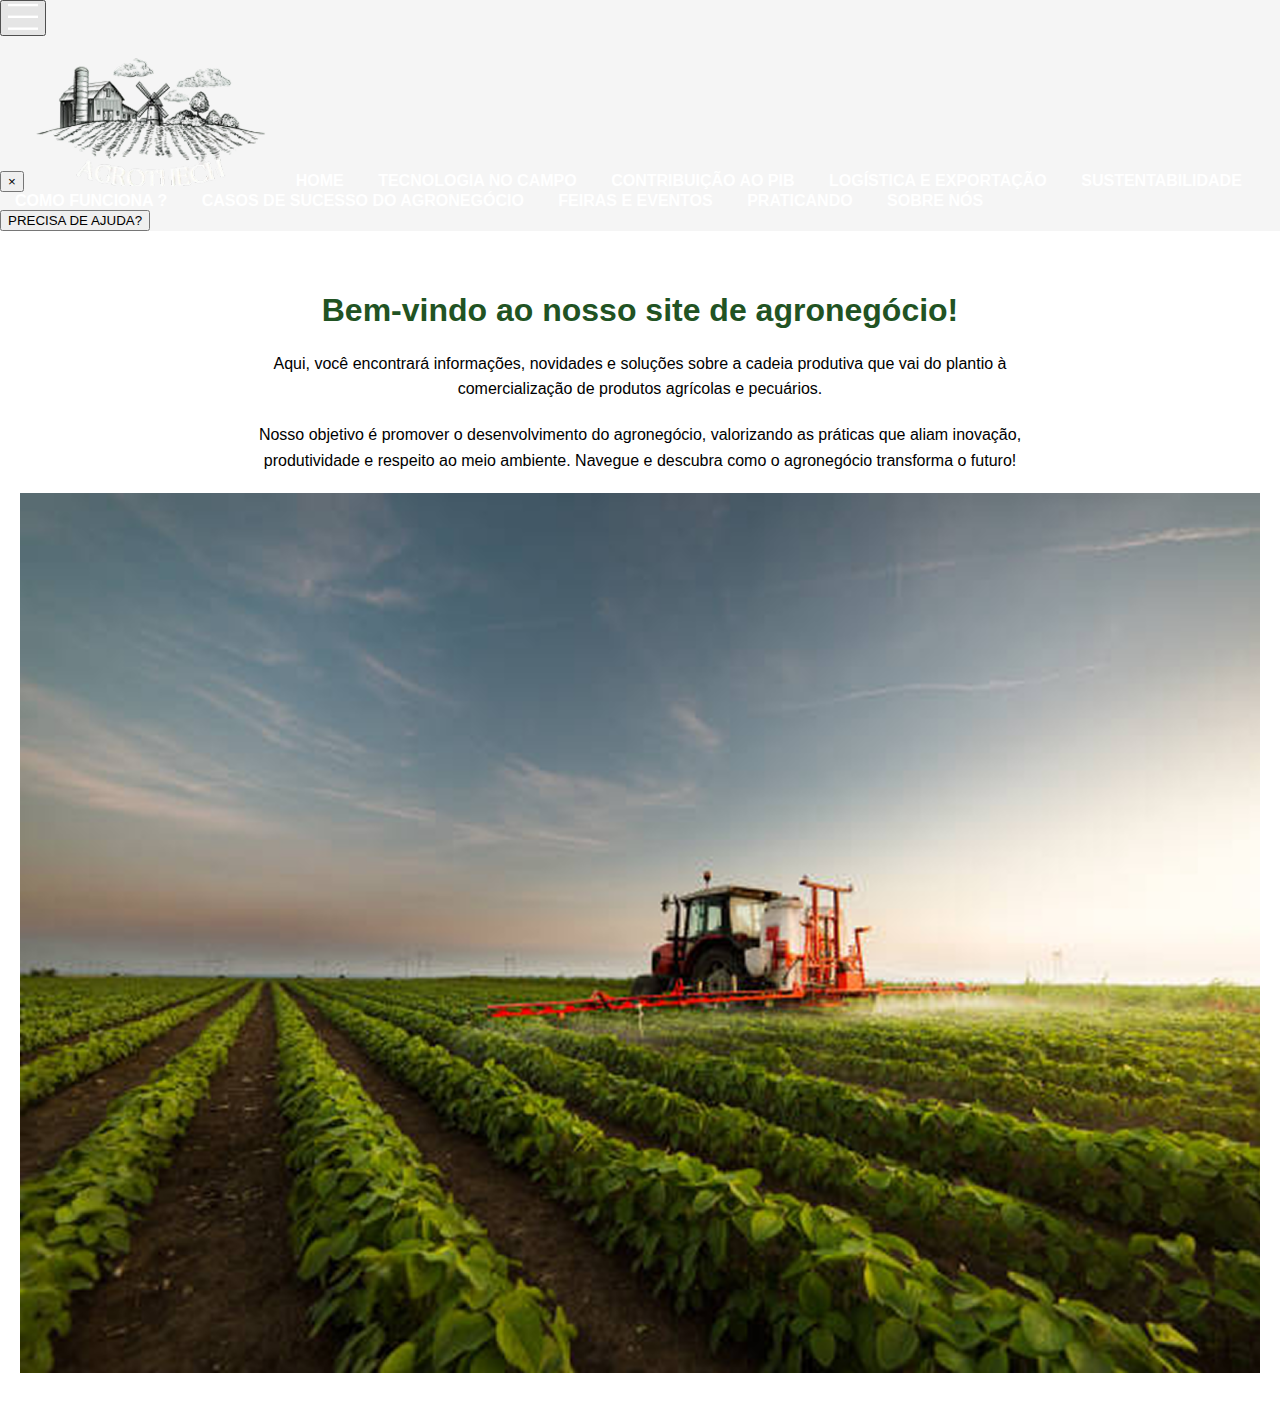
<file: index.html>
<!DOCTYPE html>
<html lang="pt-BR">
<head>
    <meta charset="UTF-8">
    <meta name="viewport" content="width=device-width, initial-scale=1.0">
    <link rel="stylesheet" href="home.css">
    <script defer src="home.js"></script> 
    <title>Agronegócio</title>
</head>
<body>
    <header>
       
      
    </header>

    <body>
    
      
     
      <div class="menuSite">
        <button id="btnHamburguer" aria-label="Abrir menu">
            <img src="./img_edutec/menuHamburguer.png" alt="ícone do menu hamburguer" />
          </button>
        
         
          <nav class="menuHamburguer" aria-label="Menu de navegação">
            <button id="btnFecharMenu" aria-label="Fechar menu">&times;</button>
        
            <img class="logoMenu" src="./img_edutec/logo_hamburguer.png" alt="Logo AgroTtech" />
        
            <a href="./index.html">HOME</a>
            <a href="./tecnologiaNoCampo.html">TECNOLOGIA NO CAMPO</a>
            <a href="./contribuicaoAoPib.html">CONTRIBUIÇÃO AO PIB</a>
            <a href="./contribuicaoAoPib.html">LOGÍSTICA E EXPORTAÇÃO</a>
            <a href="./sustentabilidade.html">SUSTENTABILIDADE</a>
            <a href="./comoFunciona.html">COMO FUNCIONA ?</a>
            <a href="./casosDeSucesso.html">CASOS DE SUCESSO DO AGRONEGÓCIO</a>
            <a href="./feirasEeventos.html">FEIRAS E EVENTOS</a>
            <a href="./jogo1.html">PRATICANDO</a>
            <a href="./sobreNos.html">SOBRE NÓS</a>
        
          
            <div class="precisaDeAjuda">
              <button id="btnAbrirModal">PRECISA DE AJUDA?</button>
            </div>
          </nav>
        
          
          <dialog id="modalForm">
            <div class="modal-content">
              <button class="fechar" aria-label="Fechar formulário">&times;</button>
              <form id="formContato">
                <label for="email">Digite seu e-mail:</label>
                <input type="email" id="email" name="email" required />
        
                <label for="mensagem">Digite sua dúvida:</label>
                <textarea id="mensagem" name="mensagem" required rows="5"></textarea>
        
                <button type="submit">Enviar</button>
              </form>
            </div>
          </dialog>
        
         
          <dialog id="modalConfirmacao">
            <div class="modal-content">
              <button class="fechar" aria-label="Fechar confirmação">&times;</button>
              <h1>Obrigado por nos contatar!</h1>
              <p>Ficamos felizes com seu interesse e em breve retornaremos com mais informações. Estamos à disposição para ajudar no que for preciso.</p>
            </div>
          </dialog>
       </div>

      <div class="container">
          <h1>Bem-vindo ao nosso site de agronegócio!</h1>
          <p>
              Aqui, você encontrará informações, novidades e soluções sobre a cadeia produtiva que vai do
              plantio à comercialização de produtos agrícolas e pecuários.
          </p>
          <p>
              Nosso objetivo é promover o desenvolvimento do agronegócio, valorizando as práticas que
              aliam inovação, produtividade e respeito ao meio ambiente. Navegue e descubra como o
              agronegócio transforma o futuro!
          </p>
          
          <div class="hero">
            <img src="img_edutec/img1_home.png" alt="Trator no campo pulverizando plantações" class="imagem-principal">
        </div>
      </div>
  </body>
  </html>
</file>
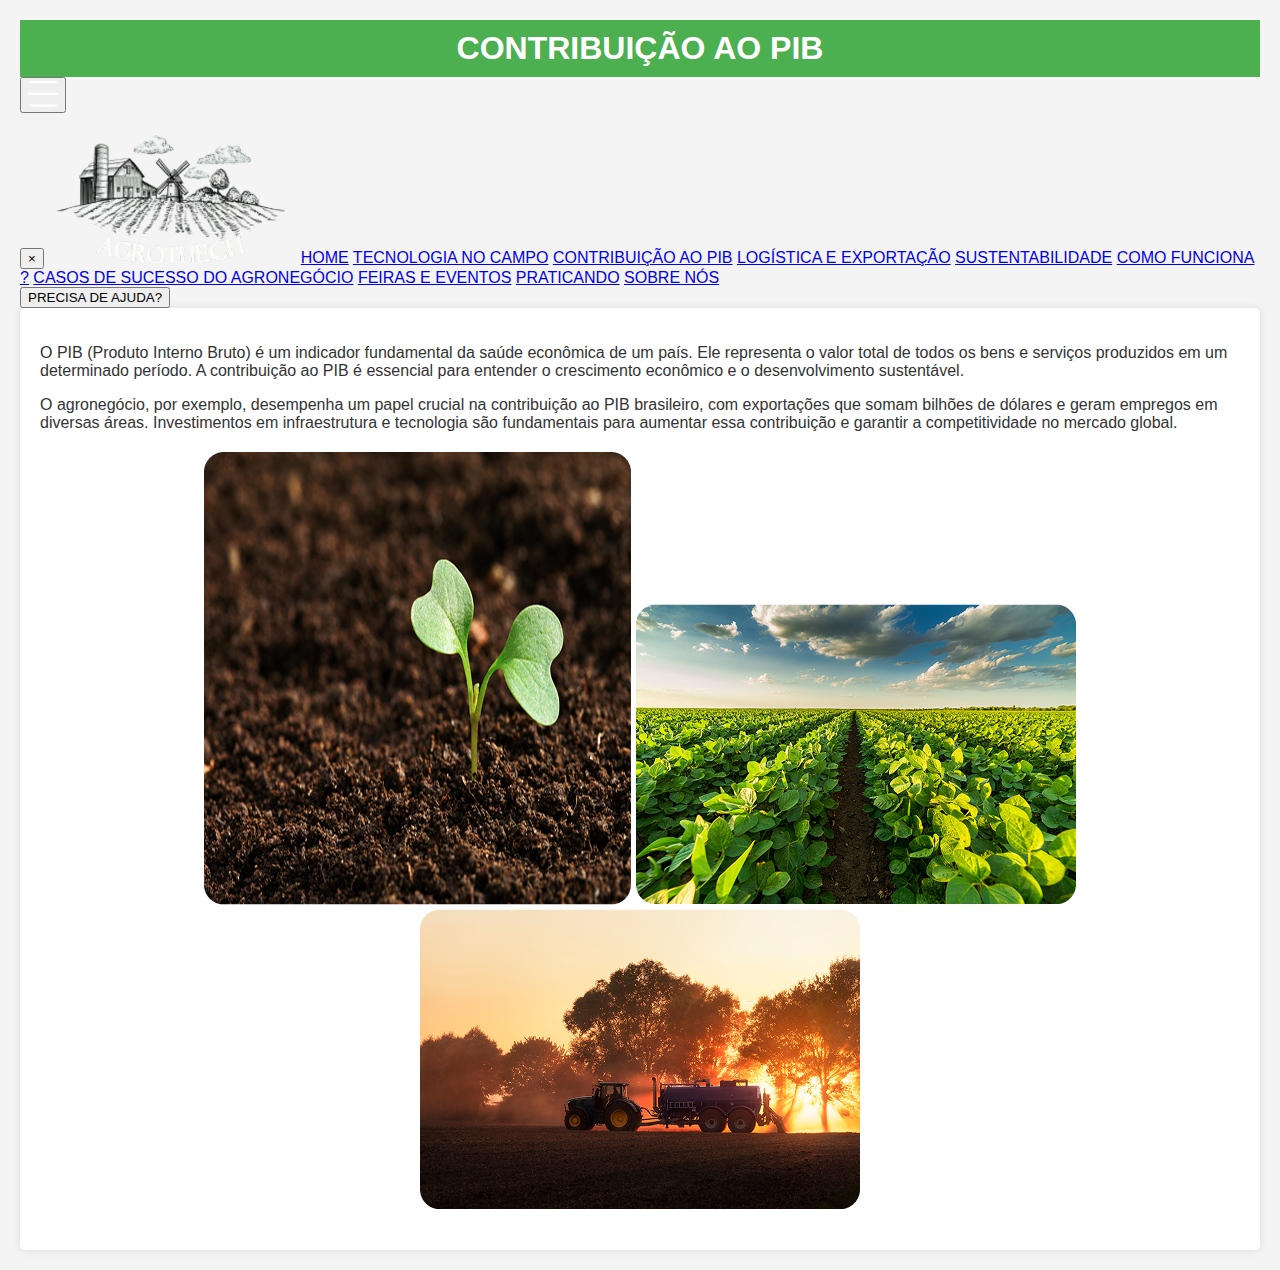
<file: contribuicaoAoPib.html>
<!DOCTYPE html>
<html lang="pt-BR">
<head>
    <meta charset="UTF-8">
    <meta name="viewport" content="width=device-width, initial-scale=1.0">
    <title>Contribuição ao PIB</title>
    <link rel="stylesheet" href="contribuicaoAoPib.css">
</head>
<body>
    <header>
        <h1>CONTRIBUIÇÃO AO PIB</h1>
    </header>
    <div class="menuSite">
        <button id="btnHamburguer" aria-label="Abrir menu">
            <img src="./img_edutec/menuHamburguer.png" alt="ícone do menu hamburguer" />
          </button>
        
         
          <nav class="menuHamburguer" aria-label="Menu de navegação">
            <button id="btnFecharMenu" aria-label="Fechar menu">&times;</button>
        
            <img class="logoMenu" src="./img_edutec/logo_hamburguer.png" alt="Logo AgroTtech" />
        
            <a href="./index.html">HOME</a>
            <a href="./tecnologiaNoCampo.html">TECNOLOGIA NO CAMPO</a>
            <a href="./contribuicaoAoPib.html">CONTRIBUIÇÃO AO PIB</a>
            <a href="./contribuicaoAoPib.html">LOGÍSTICA E EXPORTAÇÃO</a>
            <a href="./sustentabilidade.html">SUSTENTABILIDADE</a>
            <a href="./comoFunciona.html">COMO FUNCIONA ?</a>
            <a href="./casosDeSucesso.html">CASOS DE SUCESSO DO AGRONEGÓCIO</a>
            <a href="./feirasEeventos.html">FEIRAS E EVENTOS</a>
            <a href="./jogo1.html">PRATICANDO</a>
            <a href="./sobreNos.html">SOBRE NÓS</a>
        
          
            <div class="precisaDeAjuda">
              <button id="btnAbrirModal">PRECISA DE AJUDA?</button>
            </div>
          </nav>
        
          
          <dialog id="modalForm">
            <div class="modal-content">
              <button class="fechar" aria-label="Fechar formulário">&times;</button>
              <form id="formContato">
                <label for="email">Digite seu e-mail:</label>
                <input type="email" id="email" name="email" required />
        
                <label for="mensagem">Digite sua dúvida:</label>
                <textarea id="mensagem" name="mensagem" required rows="5"></textarea>
        
                <button type="submit">Enviar</button>
              </form>
            </div>
          </dialog>
        
         
          <dialog id="modalConfirmacao">
            <div class="modal-content">
              <button class="fechar" aria-label="Fechar confirmação">&times;</button>
              <h1>Obrigado por nos contatar!</h1>
              <p>Ficamos felizes com seu interesse e em breve retornaremos com mais informações. Estamos à disposição para ajudar no que for preciso.</p>
            </div>
          </dialog>
       </div>
    <main>
        <section>
            <p>O PIB (Produto Interno Bruto) é um indicador fundamental da saúde econômica de um país. Ele representa o valor total de todos os bens e serviços produzidos em um determinado período. A contribuição ao PIB é essencial para entender o crescimento econômico e o desenvolvimento sustentável.</p>
            <p>O agronegócio, por exemplo, desempenha um papel crucial na contribuição ao PIB brasileiro, com exportações que somam bilhões de dólares e geram empregos em diversas áreas. Investimentos em infraestrutura e tecnologia são fundamentais para aumentar essa contribuição e garantir a competitividade no mercado global.</p>
        </section>
        <figure>
            <img src="img_edutec/img2_contribuicaoaopib.png" alt="Contribuição ao PIB" />
            <img src="img_edutec/img3_contribuicaoaopib.png" alt="Contribuição ao PIB">
            <img src="img_edutec/img4_contribuicaoaopib.png" alt="Contribuição ao PIB">
        </figure>
    </main>
    <script>
        console.log("Contribuição ao PIB page loaded.");
    </script>
</body>
</html>
</file>
<file: home.css>
.div-menuSite {

  *{
    margin: 0;
    padding: 0;
    box-sizing: border-box;
}
:root{
    --verde-base: #283D28;
    --letra-menu: #FFFFFF;
    --precisa-bloco: #507A4F;
    --precisa-letra: #DCC6AA;
    --bloco-ajuda: #E4FFC9;
    --bloco-enviar: #D5EC9F;
    --letra-enviar: #003713;
    --letra-marrom: #633216;
    --linha: #000000;
    --verde-escuro: #1f3a23;

}

body {
    margin: 0;
    font-family: , sans-serif;
  }
  
  .btnHamburguer {
    position: fixed;
    top: 15px;
    left: 15px;
    background: none;
    border: none;
    cursor: pointer;
    z-index: 1100;
  }
  .btnHamburguer img {
    width: 30px;
    height: 30px;
  }

  
  nav.menuHamburguer {
    position: fixed;
    top: 0;
    right: -280px; 
    width: 280px;
    height: 100vh;
    background-color: var(--verde-escuro); 
    color: var(--letra-menu);
    padding: 20px;
    box-sizing: border-box;
    box-shadow: -3px 0 10px rgba(0,0,0,0.3);
    transition: right 0.3s ease;
    z-index: 1000;
    display: flex;
    flex-direction: column;
    gap: 15px;
    border-radius: 15px 0 0 15px;
  }

  
  nav.menuHamburguer.aberto {
    right: 0;
  }


  .btnFecharMenu {
    align-self: flex-end;
    background: none;
    border: none;
    color: var(--letra-menu);
    font-size: 28px;
    cursor: pointer;
  }


  nav.menuHamburguer img.logoMenu {
    width: 250;
    height: 160;
    angle: 0 deg;
    opacity: 1;
    top: 23px;
    left: 50px;
    
  }

  
  nav.menuHamburguer a {
    font-family: league Spartan;
    color: white;
    text-decoration: none;
    font-weight: 400;
    font-size: 14.5px;
    padding: 6px 10px;
    border-radius: 6px;
    transition: background-color 0.2s ease;
  }
  nav.menuHamburguer a:hover {
   color: var(--bloco-enviar);
  }


  .precisaDeAjuda {
    display: flex;
    margin-top: auto; 
    justify-content: center;
    padding: 10px 0;
  }
  
  .precisaDeAjuda button {
   padding: 10px;
    width: 177;
    height: 72;
     angle: 0 deg;
    border-radius: 10px;
    background-color:var(--precisa-bloco); 
    border: none;
    color: var(--precisa-letra);
    font-size: 16px;
    cursor: pointer;
    transition: background-color 0.3s ease;
  }
  .precisaDeAjuda button:hover {
    background-color: #3e653b;
  }

 

  dialog::backdrop {
    background: rgba(31, 58, 35, 0.9);
  }

  dialog {
    display: none; 
    position: fixed; 
    z-index: 1; 
    left: 0;
    top: 0;
    width: 100%; 
    height: 100%; 
    overflow: auto; 
    background-color: rgb(0,0,0); 
    background-color: rgba(0,0,0,0.4);
  }
  
  .modal-content {
    background-color: #21332b;
    margin: 15% auto; 
    padding: 20px;
    border: 1px solid #888;
    width: 80%; 
    border-radius: 8px;

  }

  
  .modal-content .fechar {
    position: absolute;
    top: 15px;
    right: 15px;
    background: none;
    border: none;
    font-size: 24px;
    font-weight: bold;
    cursor: pointer;
    color: var(--bloco-enviar);
  }


  #modalConfirmacao .modal-content {
    text-align: center;
    font-family: 'Segoe UI', Tahoma, Geneva, Verdana, sans-serif;
  }
  #modalConfirmacao .modal-content h1 {
    font-weight: 400;
    margin-bottom: 20px;
  }
  #modalConfirmacao .modal-content p {
    color: var(--letra-marrom);
    font-size: 18px;
    margin: 0 auto;
    max-width: 400px;
    line-height: 1.5;
  }


  label {
    display: block;
    margin-bottom: 6px;
    font-weight: 500;
  }
  input[type="email"],
  textarea {
    width: 100%;
    padding: 10px;
    border-radius: 15px;
    line:var(--verde-escuro)
    border: none;
    background-color: #e2ffc4;
    color: #13331e;
    font-size: 16px;
    margin-bottom: 20px;
    resize: vertical;
    box-sizing: border-box;
  }

  /* Botão enviar do formulário */
  form button[type="submit"] {
    display: block;
    margin: 0 auto;
    background-color: #cde39f;
    color: #13331e;
    font-size: 18px;
    padding: 10px 40px;
    border: none;
    border-radius: 20px;
    cursor: pointer;
    transition: background-color 0.3s ease;
  }
  form button[type="submit"]:hover {
    background-color: #a1bf6f;
  }

body {
    margin: 0;
    font-family: , sans-serif;
  }
  
  .btnHamburguer {
    position: fixed;
    top: 15px;
    left: 15px;
    background: none;
    border: none;
    cursor: pointer;
    z-index: 1100;
  }
  .btnHamburguer img {
    width: 30px;
    height: 30px;
  }

  
  nav.menuHamburguer {
    position: fixed;
    top: 0;
    right: -280px; 
    width: 280px;
    height: 100vh;
    background-color: var(--verde-escuro); 
    color: var(--letra-menu);
    padding: 20px;
    box-sizing: border-box;
    box-shadow: -3px 0 10px rgba(0,0,0,0.3);
    transition: right 0.3s ease;
    z-index: 1000;
    display: flex;
    flex-direction: column;
    gap: 15px;
    border-radius: 15px 0 0 15px;
  }

  
  nav.menuHamburguer.aberto {
    right: 0;
  }


  .btnFecharMenu {
    align-self: flex-end;
    background: none;
    border: none;
    color: var(--letra-menu);
    font-size: 28px;
    cursor: pointer;
  }


  nav.menuHamburguer img.logoMenu {
    width: 250;
    height: 160;
    angle: 0 deg;
    opacity: 1;
    top: 23px;
    left: 50px;
    
  }

  
  nav.menuHamburguer a {
    font-family: league Spartan;
    color: white;
    text-decoration: none;
    font-weight: 400;
    font-size: 14.5px;
    padding: 6px 10px;
    border-radius: 6px;
    transition: background-color 0.2s ease;
  }
  nav.menuHamburguer a:hover {
   color: var(--bloco-enviar);
  }


  .precisaDeAjuda {
    display: flex;
    margin-top: auto; 
    justify-content: center;
    padding: 10px 0;
  }
  
  .precisaDeAjuda button {
   padding: 10px;
    width: 177;
    height: 72;
     angle: 0 deg;
    border-radius: 10px;
    background-color:var(--precisa-bloco); 
    border: none;
    color: var(--precisa-letra);
    font-size: 16px;
    cursor: pointer;
    transition: background-color 0.3s ease;
  }
  .precisaDeAjuda button:hover {
    background-color: #3e653b;
  }

 

  dialog::backdrop {
    background: rgba(31, 58, 35, 0.9);
  }

  dialog {
    display: none; 
    position: fixed; 
    z-index: 1; 
    left: 0;
    top: 0;
    width: 100%; 
    height: 100%; 
    overflow: auto; 
    background-color: rgb(0,0,0); 
    background-color: rgba(0,0,0,0.4);
  }
  
  .modal-content {
    background-color: #21332b;
    margin: 15% auto; 
    padding: 20px;
    border: 1px solid #888;
    width: 80%; 
    border-radius: 8px;

  }

  
  .modal-content .fechar {
    position: absolute;
    top: 15px;
    right: 15px;
    background: none;
    border: none;
    font-size: 24px;
    font-weight: bold;
    cursor: pointer;
    color: var(--bloco-enviar);
  }


  #modalConfirmacao .modal-content {
    text-align: center;
    font-family: 'Segoe UI', Tahoma, Geneva, Verdana, sans-serif;
  }
  #modalConfirmacao .modal-content h1 {
    font-weight: 400;
    margin-bottom: 20px;
  }
  #modalConfirmacao .modal-content p {
    color: var(--letra-marrom);
    font-size: 18px;
    margin: 0 auto;
    max-width: 400px;
    line-height: 1.5;
  }


  label {
    display: block;
    margin-bottom: 6px;
    font-weight: 500;
  }
  input[type="email"],
  textarea {
    width: 100%;
    padding: 10px;
    border-radius: 15px;
    line:var(--verde-escuro)
    border: none;
    background-color: #e2ffc4;
    color: #13331e;
    font-size: 16px;
    margin-bottom: 20px;
    resize: vertical;
    box-sizing: border-box;
  }

  /* Botão enviar do formulário */
  form button[type="submit"] {
    display: block;
    margin: 0 auto;
    background-color: #cde39f;
    color: #13331e;
    font-size: 18px;
    padding: 10px 40px;
    border: none;
    border-radius: 20px;
    cursor: pointer;
    transition: background-color 0.3s ease;
  }
  form button[type="submit"]:hover {
    background-color: #a1bf6f;
  }
}
body {
  font-family: Arial, sans-serif;
  margin: 0;
  padding: 0;
  background-color: #f5f5f5;
}

.menu {
  display: flex;
  align-items: center;
  justify-content: space-between;
  background-color: #283d28;
  padding: 10px 20px;
}

.logo {
  height: 50px;
}

nav a {
  color: white;
  margin: 0 15px;
  text-decoration: none;
  font-weight: bold;
}

.hero img {
  width: 100%;
  height: auto;
  display: block;
}

.container {
  padding: 40px 20px;
  background-color: white;
  text-align: center;
}

.container h1 {
  color: #215323;
}

.container p {
  max-width: 800px;
  margin: 20px auto;
  line-height: 1.6;
}
</file>
<file: contribuicaoAoPib.css>
body {
    font-family: Arial, sans-serif;
    background-color: #f4f4f4;
    color: #333;
    margin: 0;
    padding: 20px;
}

header {
    background-color: #4CAF50;
    color: white;
    padding: 10px 0;
    text-align: center;
}

h1 {
    margin: 0;
}

main {
    background-color: white;
    padding: 20px;
    border-radius: 5px;
    box-shadow: 0 0 10px rgba(0, 0, 0, 0.1);
}

section {
    margin-bottom: 20px;
}

figure {
    text-align: center;
}

img {
    max-width: 100%;
    height: auto;
    border-radius: 5px;
}
</file>
